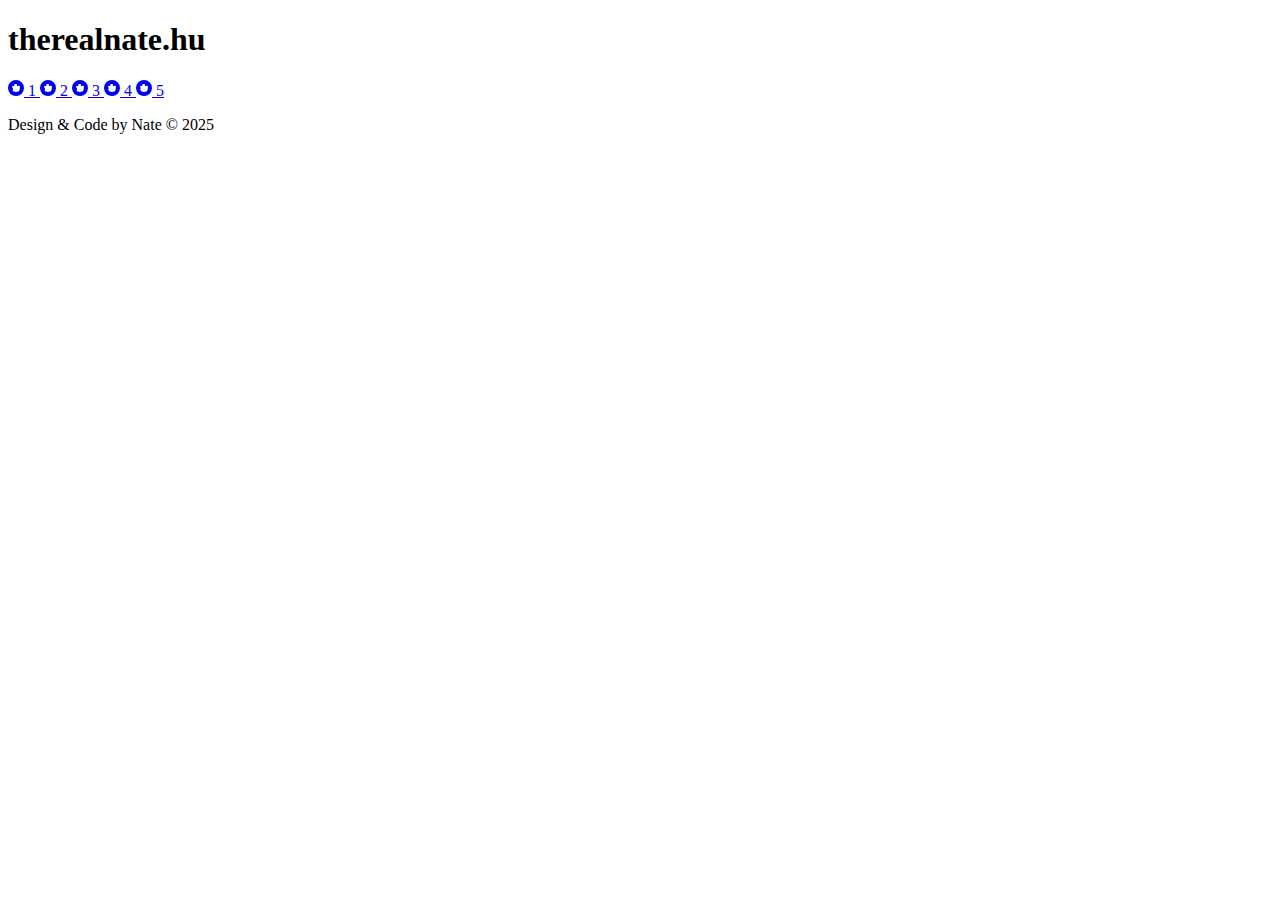
<file: index.html>
<!DOCTYPE html>
<html lang="hu">
<head>
    <meta charset="UTF-8">
    <meta name="viewport" content="width=device-width, initial-scale=1.0">
    <title>therealnate.hu</title>

    <link rel="preconnect" href="https://fonts.googleapis.com">
    <link rel="preconnect" href="https://fonts.gstatic.com" crossorigin>
    <link href="https://fonts.googleapis.com/css2?family=Poppins:wght@300;400;600&display=swap" rel="stylesheet">

    <link rel="stylesheet" href="assets/css/style.css">
</head>
<body>

    <main class="main-container">
        <div class="content-wrapper">
            <h1>therealnate.hu</h1>
            <nav class="glass-nav">
                <a href="#" class="nav-button">
                    <svg xmlns="http://www.w3.org/2000/svg" width="16" height="16" fill="currentColor" class="bi bi-react" viewBox="0 0 16 16"><path d="M13.434 7.21a.5.5 0 0 1 .566.425l.186 1.488a.5.5 0 0 1-.62.518l-1.46-.365a.5.5 0 0 1-.45-.632l.366-1.463a.5.5 0 0 1 .417-.432ZM10.234 3.32a.5.5 0 0 1 .632.45l.366 1.463a.5.5 0 0 1-.432.417L9.34 5.916a.5.5 0 0 1-.518-.62l.186-1.488a.5.5 0 0 1 .425-.567ZM5.766 3.32a.5.5 0 0 1 .425.567l.186 1.488a.5.5 0 0 1-.62.518L4.3 5.528a.5.5 0 0 1-.45-.632l.366-1.463a.5.5 0 0 1 .417-.432Zm-1.434 3.89a.5.5 0 0 1 .417.432l.366 1.463a.5.5 0 0 1-.45.632l-1.46.365a.5.5 0 0 1-.62-.518l.186-1.488a.5.5 0 0 1 .566-.425ZM12.03 12.03a.5.5 0 0 1 .45.632l-.366 1.463a.5.5 0 0 1-.417.432l-1.46.365a.5.5 0 0 1-.62-.518l.186-1.488a.5.5 0 0 1 .566-.425Zm-8.06 0a.5.5 0 0 1 .566.425l.186 1.488a.5.5 0 0 1-.62.518l-1.46-.365a.5.5 0 0 1-.45-.632l.366-1.463a.5.5 0 0 1 .417-.432Z"/><path d="M8 16A8 8 0 1 0 8 0a8 8 0 0 0 0 16ZM8 12a4 4 0 1 1 0-8 4 4 0 0 1 0 8Z"/></svg>
                    <span>1</span>
                </a>
                <a href="#" class="nav-button">
                    <svg xmlns="http://www.w3.org/2000/svg" width="16" height="16" fill="currentColor" class="bi bi-react" viewBox="0 0 16 16"><path d="M13.434 7.21a.5.5 0 0 1 .566.425l.186 1.488a.5.5 0 0 1-.62.518l-1.46-.365a.5.5 0 0 1-.45-.632l.366-1.463a.5.5 0 0 1 .417-.432ZM10.234 3.32a.5.5 0 0 1 .632.45l.366 1.463a.5.5 0 0 1-.432.417L9.34 5.916a.5.5 0 0 1-.518-.62l.186-1.488a.5.5 0 0 1 .425-.567ZM5.766 3.32a.5.5 0 0 1 .425.567l.186 1.488a.5.5 0 0 1-.62.518L4.3 5.528a.5.5 0 0 1-.45-.632l.366-1.463a.5.5 0 0 1 .417-.432Zm-1.434 3.89a.5.5 0 0 1 .417.432l.366 1.463a.5.5 0 0 1-.45.632l-1.46.365a.5.5 0 0 1-.62-.518l.186-1.488a.5.5 0 0 1 .566-.425ZM12.03 12.03a.5.5 0 0 1 .45.632l-.366 1.463a.5.5 0 0 1-.417.432l-1.46.365a.5.5 0 0 1-.62-.518l.186-1.488a.5.5 0 0 1 .566-.425Zm-8.06 0a.5.5 0 0 1 .566.425l.186 1.488a.5.5 0 0 1-.62.518l-1.46-.365a.5.5 0 0 1-.45-.632l.366-1.463a.5.5 0 0 1 .417-.432Z"/><path d="M8 16A8 8 0 1 0 8 0a8 8 0 0 0 0 16ZM8 12a4 4 0 1 1 0-8 4 4 0 0 1 0 8Z"/></svg>
                    <span>2</span>
                </a>
                <a href="#" class="nav-button">
                    <svg xmlns="http://www.w3.org/2000/svg" width="16" height="16" fill="currentColor" class="bi bi-react" viewBox="0 0 16 16"><path d="M13.434 7.21a.5.5 0 0 1 .566.425l.186 1.488a.5.5 0 0 1-.62.518l-1.46-.365a.5.5 0 0 1-.45-.632l.366-1.463a.5.5 0 0 1 .417-.432ZM10.234 3.32a.5.5 0 0 1 .632.45l.366 1.463a.5.5 0 0 1-.432.417L9.34 5.916a.5.5 0 0 1-.518-.62l.186-1.488a.5.5 0 0 1 .425-.567ZM5.766 3.32a.5.5 0 0 1 .425.567l.186 1.488a.5.5 0 0 1-.62.518L4.3 5.528a.5.5 0 0 1-.45-.632l.366-1.463a.5.5 0 0 1 .417-.432Zm-1.434 3.89a.5.5 0 0 1 .417.432l.366 1.463a.5.5 0 0 1-.45.632l-1.46.365a.5.5 0 0 1-.62-.518l.186-1.488a.5.5 0 0 1 .566-.425ZM12.03 12.03a.5.5 0 0 1 .45.632l-.366 1.463a.5.5 0 0 1-.417.432l-1.46.365a.5.5 0 0 1-.62-.518l.186-1.488a.5.5 0 0 1 .566-.425Zm-8.06 0a.5.5 0 0 1 .566.425l.186 1.488a.5.5 0 0 1-.62.518l-1.46-.365a.5.5 0 0 1-.45-.632l.366-1.463a.5.5 0 0 1 .417-.432Z"/><path d="M8 16A8 8 0 1 0 8 0a8 8 0 0 0 0 16ZM8 12a4 4 0 1 1 0-8 4 4 0 0 1 0 8Z"/></svg>
                    <span>3</span>
                </a>
                <a href="#" class="nav-button">
                    <svg xmlns="http://www.w3.org/2000/svg" width="16" height="16" fill="currentColor" class="bi bi-react" viewBox="0 0 16 16"><path d="M13.434 7.21a.5.5 0 0 1 .566.425l.186 1.488a.5.5 0 0 1-.62.518l-1.46-.365a.5.5 0 0 1-.45-.632l.366-1.463a.5.5 0 0 1 .417-.432ZM10.234 3.32a.5.5 0 0 1 .632.45l.366 1.463a.5.5 0 0 1-.432.417L9.34 5.916a.5.5 0 0 1-.518-.62l.186-1.488a.5.5 0 0 1 .425-.567ZM5.766 3.32a.5.5 0 0 1 .425.567l.186 1.488a.5.5 0 0 1-.62.518L4.3 5.528a.5.5 0 0 1-.45-.632l.366-1.463a.5.5 0 0 1 .417-.432Zm-1.434 3.89a.5.5 0 0 1 .417.432l.366 1.463a.5.5 0 0 1-.45-.632l-1.46.365a.5.5 0 0 1-.62-.518l.186-1.488a.5.5 0 0 1 .566-.425ZM12.03 12.03a.5.5 0 0 1 .45.632l-.366 1.463a.5.5 0 0 1-.417.432l-1.46.365a.5.5 0 0 1-.62-.518l.186-1.488a.5.5 0 0 1 .566-.425Zm-8.06 0a.5.5 0 0 1 .566.425l.186 1.488a.5.5 0 0 1-.62.518l-1.46-.365a.5.5 0 0 1-.45-.632l.366-1.463a.5.5 0 0 1 .417-.432Z"/><path d="M8 16A8 8 0 1 0 8 0a8 8 0 0 0 0 16ZM8 12a4 4 0 1 1 0-8 4 4 0 0 1 0 8Z"/></svg>
                    <span>4</span>
                </a>
                <a href="#" class="nav-button">
                    <svg xmlns="http://www.w3.org/2000/svg" width="16" height="16" fill="currentColor" class="bi bi-react" viewBox="0 0 16 16"><path d="M13.434 7.21a.5.5 0 0 1 .566.425l.186 1.488a.5.5 0 0 1-.62.518l-1.46-.365a.5.5 0 0 1-.45-.632l.366-1.463a.5.5 0 0 1 .417-.432ZM10.234 3.32a.5.5 0 0 1 .632.45l.366 1.463a.5.5 0 0 1-.432.417L9.34 5.916a.5.5 0 0 1-.518-.62l.186-1.488a.5.5 0 0 1 .425-.567ZM5.766 3.32a.5.5 0 0 1 .425.567l.186 1.488a.5.5 0 0 1-.62.518L4.3 5.528a.5.5 0 0 1-.45-.632l.366-1.463a.5.5 0 0 1 .417-.432Zm-1.434 3.89a.5.5 0 0 1 .417.432l.366 1.463a.5.5 0 0 1-.45-.632l-1.46.365a.5.5 0 0 1-.62-.518l.186-1.488a.5.5 0 0 1 .566-.425ZM12.03 12.03a.5.5 0 0 1 .45.632l-.366 1.463a.5.5 0 0 1-.417.432l-1.46.365a.5.5 0 0 1-.62-.518l.186-1.488a.5.5 0 0 1 .566-.425Zm-8.06 0a.5.5 0 0 1 .566.425l.186 1.488a.5.5 0 0 1-.62.518l-1.46-.365a.5.5 0 0 1-.45-.632l.366-1.463a.5.5 0 0 1 .417-.432Z"/><path d="M8 16A8 8 0 1 0 8 0a8 8 0 0 0 0 16ZM8 12a4 4 0 1 1 0-8 4 4 0 0 1 0 8Z"/></svg>
                    <span>5</span>
                </a>
            </nav>
        </div>
    </main>
    
    <footer class="main-footer">
        <p>Design & Code by Nate &copy; 2025</p>
    </footer>

    <script src="assets/js/main.js"></script>
</body>
</html>
</file>
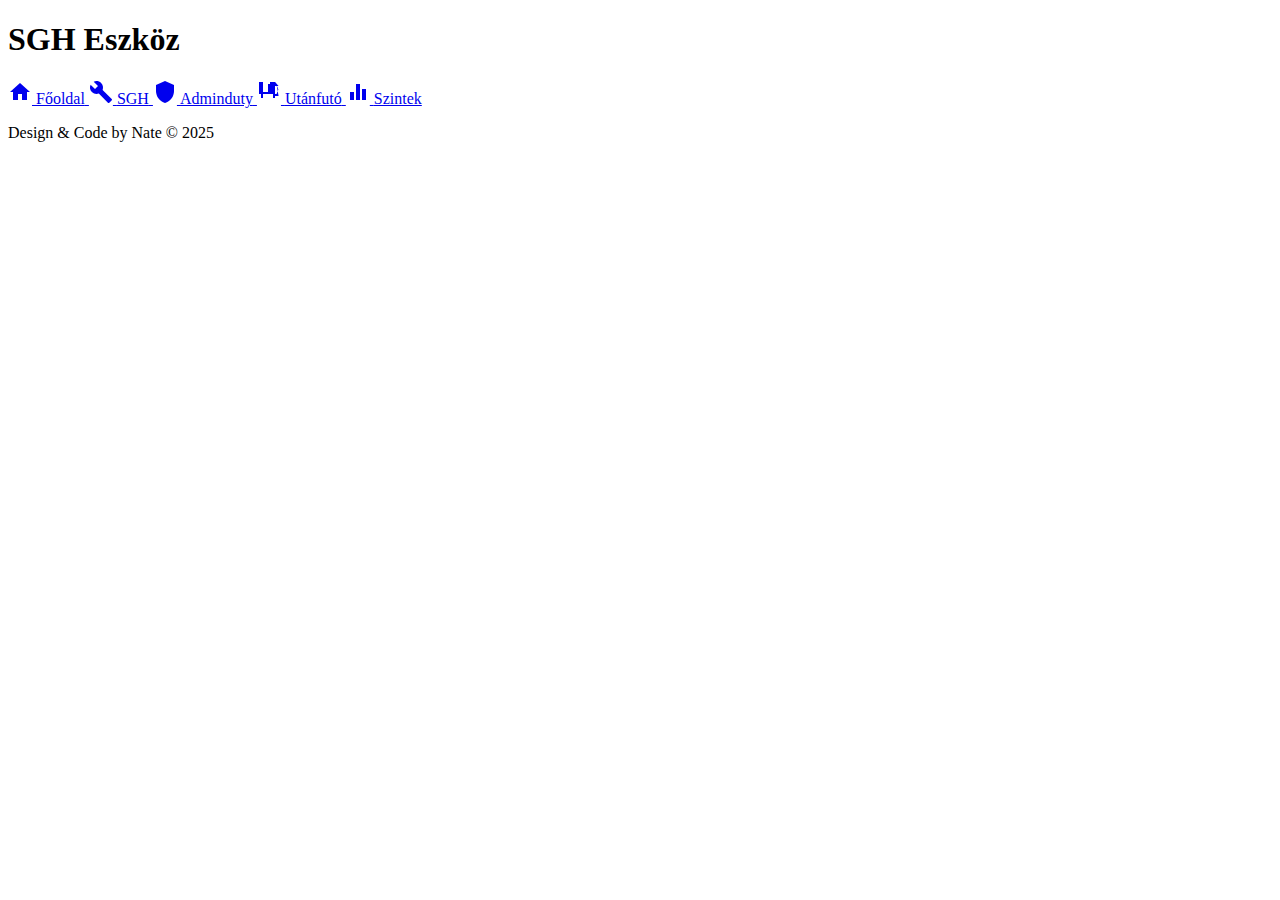
<file: adminduty.html>
<!DOCTYPE html>
<html lang="hu">
<head>
    <meta charset="UTF-8">
    <meta name="viewport" content="width=device-width, initial-scale=1.0">
    <title>SGH - therealnate.hu</title>
    <link rel="stylesheet" href="assets/css/style.css">
</head>
<body>
    <main class="main-container">
        <div class="content-wrapper">
            <h1>SGH Eszköz</h1>
            
            <div id="navbar-placeholder"></div>

            </div>
    </main>
    
    <div id="footer-placeholder"></div>

    <script src="assets/js/templating.js"></script>
    <script src="assets/js/main.js"></script>
</body>
</html>
</file>
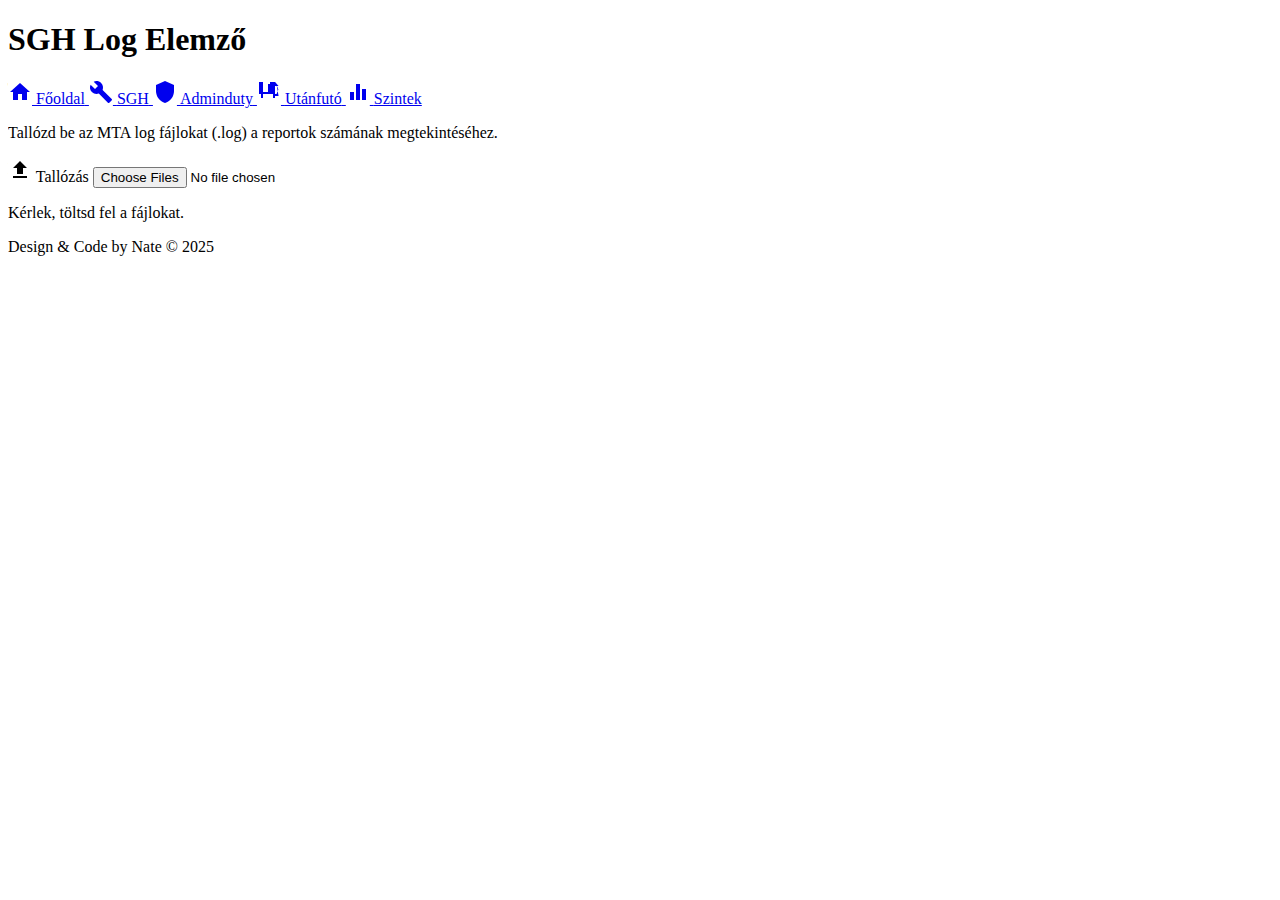
<file: sgh.html>
<!DOCTYPE html>
<html lang="hu">
<head>
    <meta charset="UTF-8">
    <meta name="viewport" content="width=device-width, initial-scale=1.0">
    <title>SGH Log Elemző - therealnate.hu</title>
    <link rel="stylesheet" href="assets/css/style.css">
</head>
<body>
    <main class="main-container">
        <div class="content-wrapper">
            <h1 class="page-title">SGH Log Elemző</h1>
            
            <div id="navbar-placeholder"></div>

            <div class="tool-container glass-effect">
                <p class="tool-description">
                    Tallózd be az MTA log fájlokat (.log) a reportok számának megtekintéséhez.
                </p>

                <div class="file-upload-wrapper">
                    <label for="log-files" class="custom-file-button">
                        <svg xmlns="http://www.w3.org/2000/svg" width="24" height="24" viewBox="0 0 24 24" fill="currentColor"><path d="M9 16h6v-6h4l-7-7-7 7h4zm-4 2h14v2H5z"/></svg>
                        <span>Tallózás</span>
                    </label>
                    <input type="file" id="log-files" multiple accept=".log">
                </div>

                <div id="results-container">
                    <p>Kérlek, töltsd fel a fájlokat.</p>
                </div>
            </div>
            </div>
    </main>
    
    <div id="footer-placeholder"></div>

    <script src="assets/js/templating.js"></script>
    <script src="assets/js/sgh-logic.js"></script> 
</body>
</html>
</file>
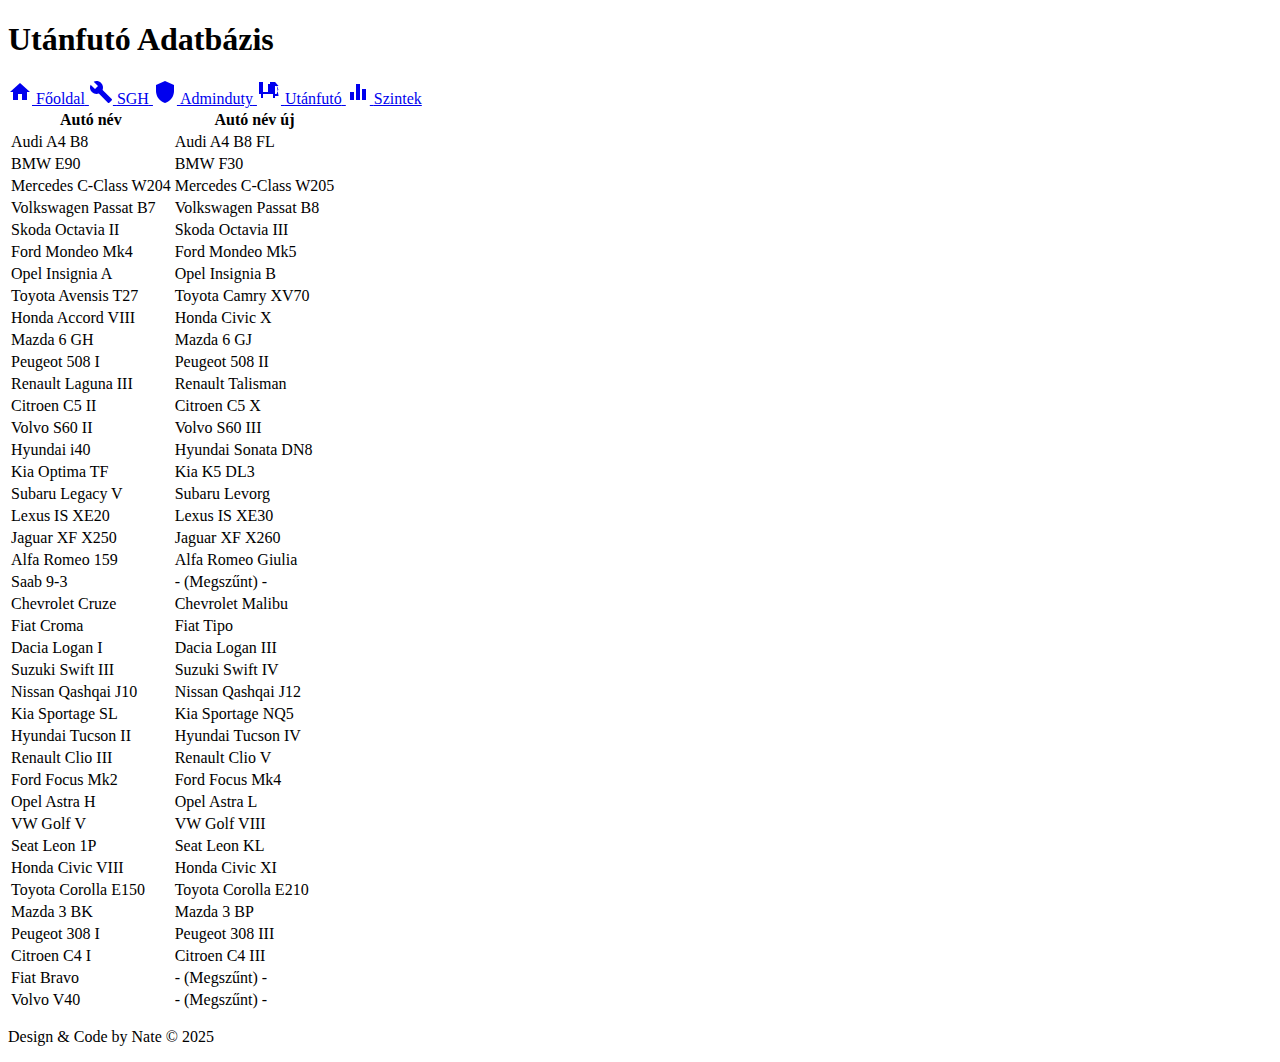
<file: utanfuto.html>
<!DOCTYPE html>
<html lang="hu">
<head>
    <meta charset="UTF-8">
    <meta name="viewport" content="width=device-width, initial-scale=1.0">
    <title>Utánfutó - therealnate.hu</title>
    <link rel="stylesheet" href="assets/css/style.css">
</head>
<body>
    <main class="main-container">
        <div class="content-wrapper">
    <h1 class="page-title">Utánfutó Adatbázis</h1>
            
            <div id="navbar-placeholder"></div>

            <div class="table-container glass-effect">
                <div class="table-scroll">
                    <table class="styled-table">
                        <thead>
                            <tr>
                                <th>Autó név</th>
                                <th>Autó név új</th>
                            </tr>
                        </thead>
                        <tbody>
                            <tr><td>Audi A4 B8</td><td>Audi A4 B8 FL</td></tr>
                            <tr><td>BMW E90</td><td>BMW F30</td></tr>
                            <tr><td>Mercedes C-Class W204</td><td>Mercedes C-Class W205</td></tr>
                            <tr><td>Volkswagen Passat B7</td><td>Volkswagen Passat B8</td></tr>
                            <tr><td>Skoda Octavia II</td><td>Skoda Octavia III</td></tr>
                            <tr><td>Ford Mondeo Mk4</td><td>Ford Mondeo Mk5</td></tr>
                            <tr><td>Opel Insignia A</td><td>Opel Insignia B</td></tr>
                            <tr><td>Toyota Avensis T27</td><td>Toyota Camry XV70</td></tr>
                            <tr><td>Honda Accord VIII</td><td>Honda Civic X</td></tr>
                            <tr><td>Mazda 6 GH</td><td>Mazda 6 GJ</td></tr>
                            <tr><td>Peugeot 508 I</td><td>Peugeot 508 II</td></tr>
                            <tr><td>Renault Laguna III</td><td>Renault Talisman</td></tr>
                            <tr><td>Citroen C5 II</td><td>Citroen C5 X</td></tr>
                            <tr><td>Volvo S60 II</td><td>Volvo S60 III</td></tr>
                            <tr><td>Hyundai i40</td><td>Hyundai Sonata DN8</td></tr>
                            <tr><td>Kia Optima TF</td><td>Kia K5 DL3</td></tr>
                            <tr><td>Subaru Legacy V</td><td>Subaru Levorg</td></tr>
                            <tr><td>Lexus IS XE20</td><td>Lexus IS XE30</td></tr>
                            <tr><td>Jaguar XF X250</td><td>Jaguar XF X260</td></tr>
                            <tr><td>Alfa Romeo 159</td><td>Alfa Romeo Giulia</td></tr>
                            <tr><td>Saab 9-3</td><td>- (Megszűnt) -</td></tr>
                            <tr><td>Chevrolet Cruze</td><td>Chevrolet Malibu</td></tr>
                            <tr><td>Fiat Croma</td><td>Fiat Tipo</td></tr>
                            <tr><td>Dacia Logan I</td><td>Dacia Logan III</td></tr>
                            <tr><td>Suzuki Swift III</td><td>Suzuki Swift IV</td></tr>
                            <tr><td>Nissan Qashqai J10</td><td>Nissan Qashqai J12</td></tr>
                            <tr><td>Kia Sportage SL</td><td>Kia Sportage NQ5</td></tr>
                            <tr><td>Hyundai Tucson II</td><td>Hyundai Tucson IV</td></tr>
                            <tr><td>Renault Clio III</td><td>Renault Clio V</td></tr>
                            <tr><td>Ford Focus Mk2</td><td>Ford Focus Mk4</td></tr>
                            <tr><td>Opel Astra H</td><td>Opel Astra L</td></tr>
                            <tr><td>VW Golf V</td><td>VW Golf VIII</td></tr>
                            <tr><td>Seat Leon 1P</td><td>Seat Leon KL</td></tr>
                            <tr><td>Honda Civic VIII</td><td>Honda Civic XI</td></tr>
                            <tr><td>Toyota Corolla E150</td><td>Toyota Corolla E210</td></tr>
                            <tr><td>Mazda 3 BK</td><td>Mazda 3 BP</td></tr>
                            <tr><td>Peugeot 308 I</td><td>Peugeot 308 III</td></tr>
                            <tr><td>Citroen C4 I</td><td>Citroen C4 III</td></tr>
                            <tr><td>Fiat Bravo</td><td>- (Megszűnt) -</td></tr>
                            <tr><td>Volvo V40</td><td>- (Megszűnt) -</td></tr>
                        </tbody>
                    </table>
                </div>
            </div>
            </div>
    </main>
    
    <div id="footer-placeholder"></div>

    <script src="assets/js/templating.js"></script>
    <script src="assets/js/main.js"></script>
</body>
</html>
</file>
<file: assets/css/style.css>

</file>
